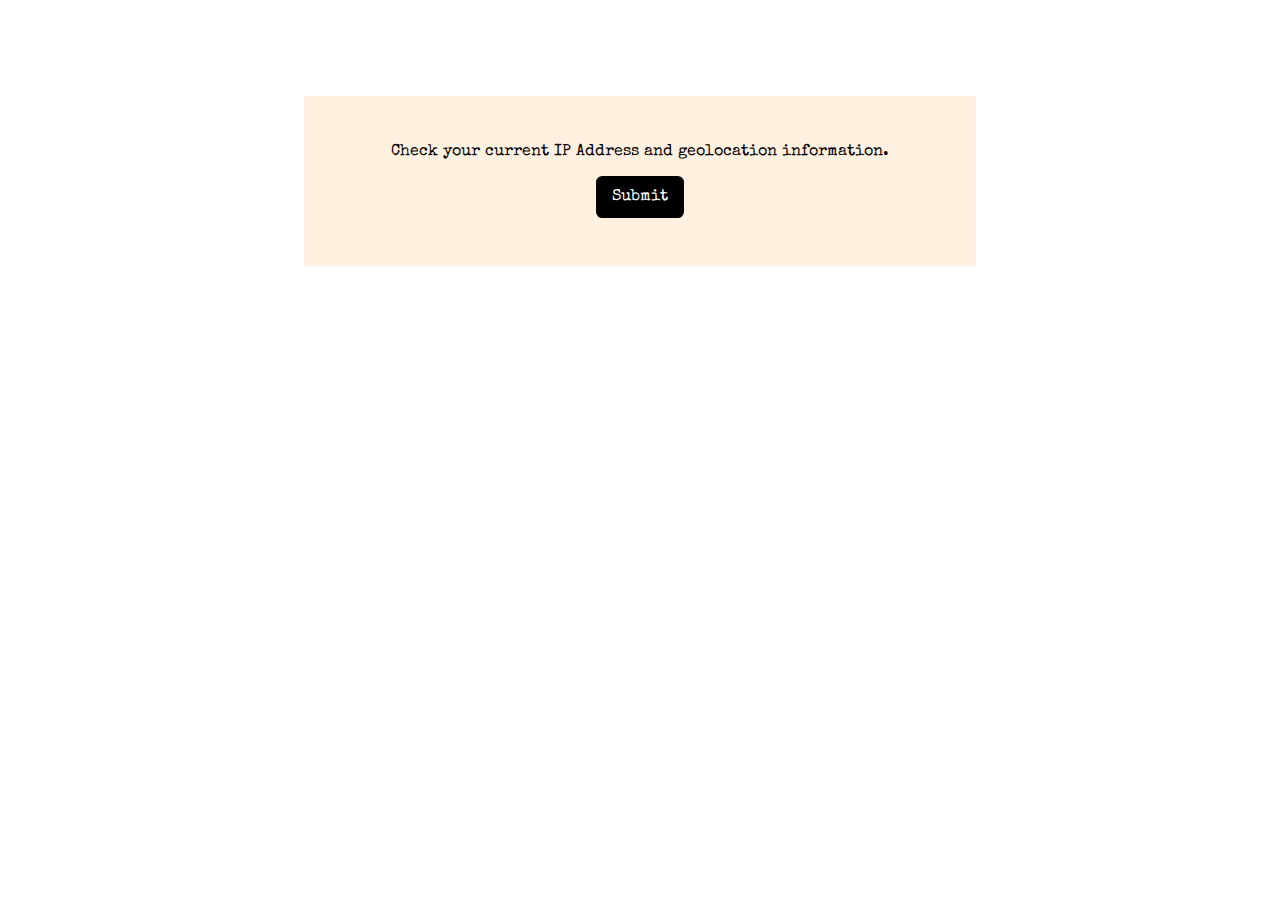
<file: index.html>
<!DOCTYPE html>
<html>
 <head>
  <meta charset="UTF-8">
  <link href='https://fonts.googleapis.com/css?family=Voltaire|Special+Elite' rel='stylesheet' type='text/css'>
  <link rel="stylesheet" type="text/css" href="css/layout.css">
  <script src="http://ajax.aspnetcdn.com/ajax/jQuery/jquery-1.11.3.min.js"></script>
  <script type="text/javascript" src="javascript/layout.js"></script>
  <title>IP Address Lookup</title>
 </head>
 <body>
  <header>
  </header>
  <main>
    <p>Check your current IP Address and geolocation information.</p>
    <p><button class="animated pulse">Submit</button></p>

    <div id="progress-bar"></div>
    <div id="info"></div>
  </main>

  <footer>
  </footer>
 </body>
</html>
</file>
<file: css/layout.css>
html {
  text-align: center;
  font-family: 'Special Elite', cursive;
}

main {
  padding: 2em;
  width: 38em;
  margin: auto;
  background: #FFF0E0;
}

header {
  margin: 9em 0 3em;
  margin: 5em auto 0;
  padding: 0.5em;
}

header h1 {
  font-size: 2.5em;
}

h1, h2 {
  font-family: 'Voltaire', sans-serif;
}

a {
  text-decoration: none;
  color: #8AD4E6;
}

button {
  background: #000;
  padding: 0.8em 1em;
  border-radius: 0.4em;
  font-size: 1em;
  color: #FFF;
  border: none;
  outline: none;
  font-family: 'Special Elite', cursive;
}

#info {
  font-family: 'Voltaire', sans-serif;
}

footer {
  padding: 0.5em;
  top: -1;
  margin: auto;
}

/*
 * Shake animation
*/

.animated {
    -webkit-animation-duration: 1s;
    animation-duration: 1s;
    -webkit-animation-fill-mode: both;
    animation-fill-mode: both;
}

@-webkit-keyframes shake {
    0%, 100% {-webkit-transform: translateX(0);}
    10%, 30%, 50%, 70%, 90% {-webkit-transform: translateX(-10px);}
    20%, 40%, 60%, 80% {-webkit-transform: translateX(10px);}
}
@keyframes shake {
    0%, 100% {transform: translateX(0);}
    10%, 30%, 50%, 70%, 90% {transform: translateX(-10px);}
    20%, 40%, 60%, 80% {transform: translateX(10px);}
}
.shake {
    -webkit-animation-name: shake;
    animation-name: shake;
}

/*
 * Pulse animation
*/

@-webkit-keyframes pulse {
    0% { -webkit-transform: scale(1); }
    50% { -webkit-transform: scale(1.1); }
    100% { -webkit-transform: scale(1); }
}
@keyframes pulse {
    0% { transform: scale(1); }
    50% { transform: scale(1.1); }
    100% { transform: scale(1); }
}
.pulse:hover {
    -webkit-animation-name: pulse;
    animation-name: pulse;
}
</file>
